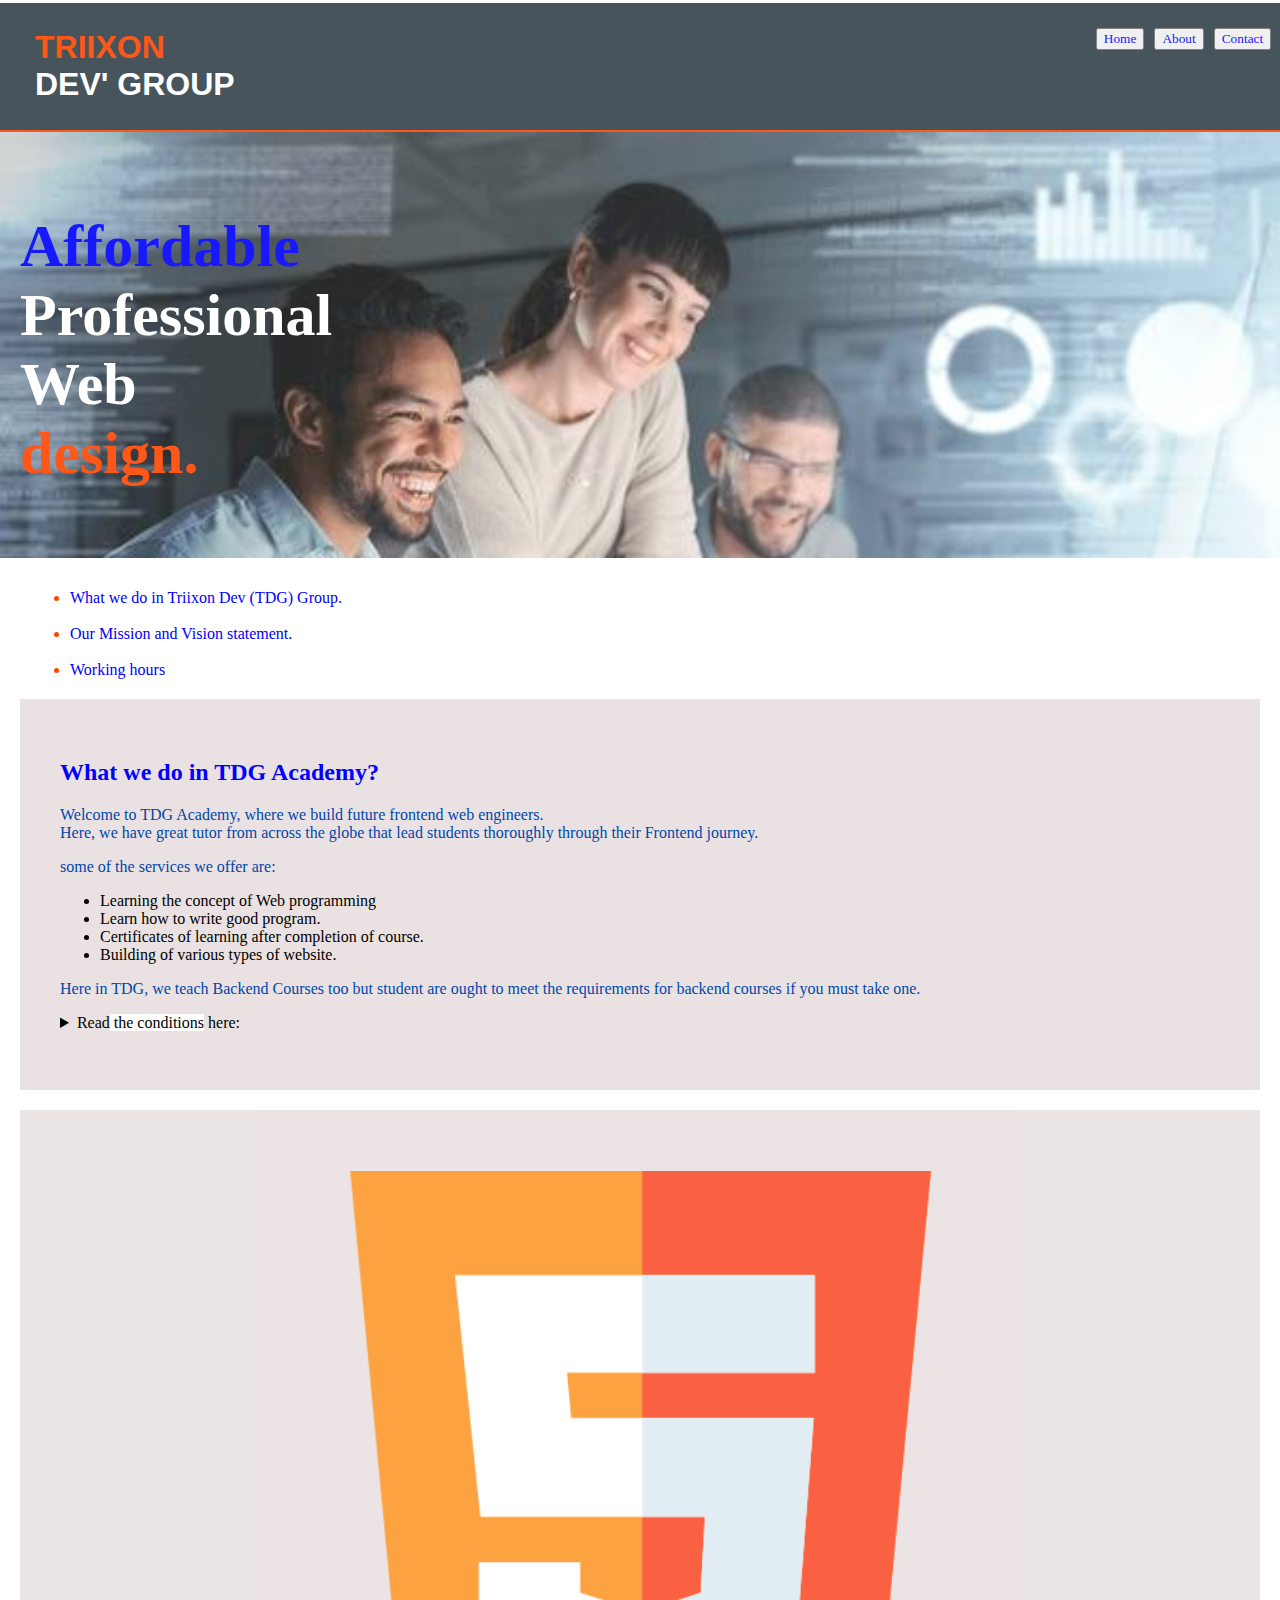
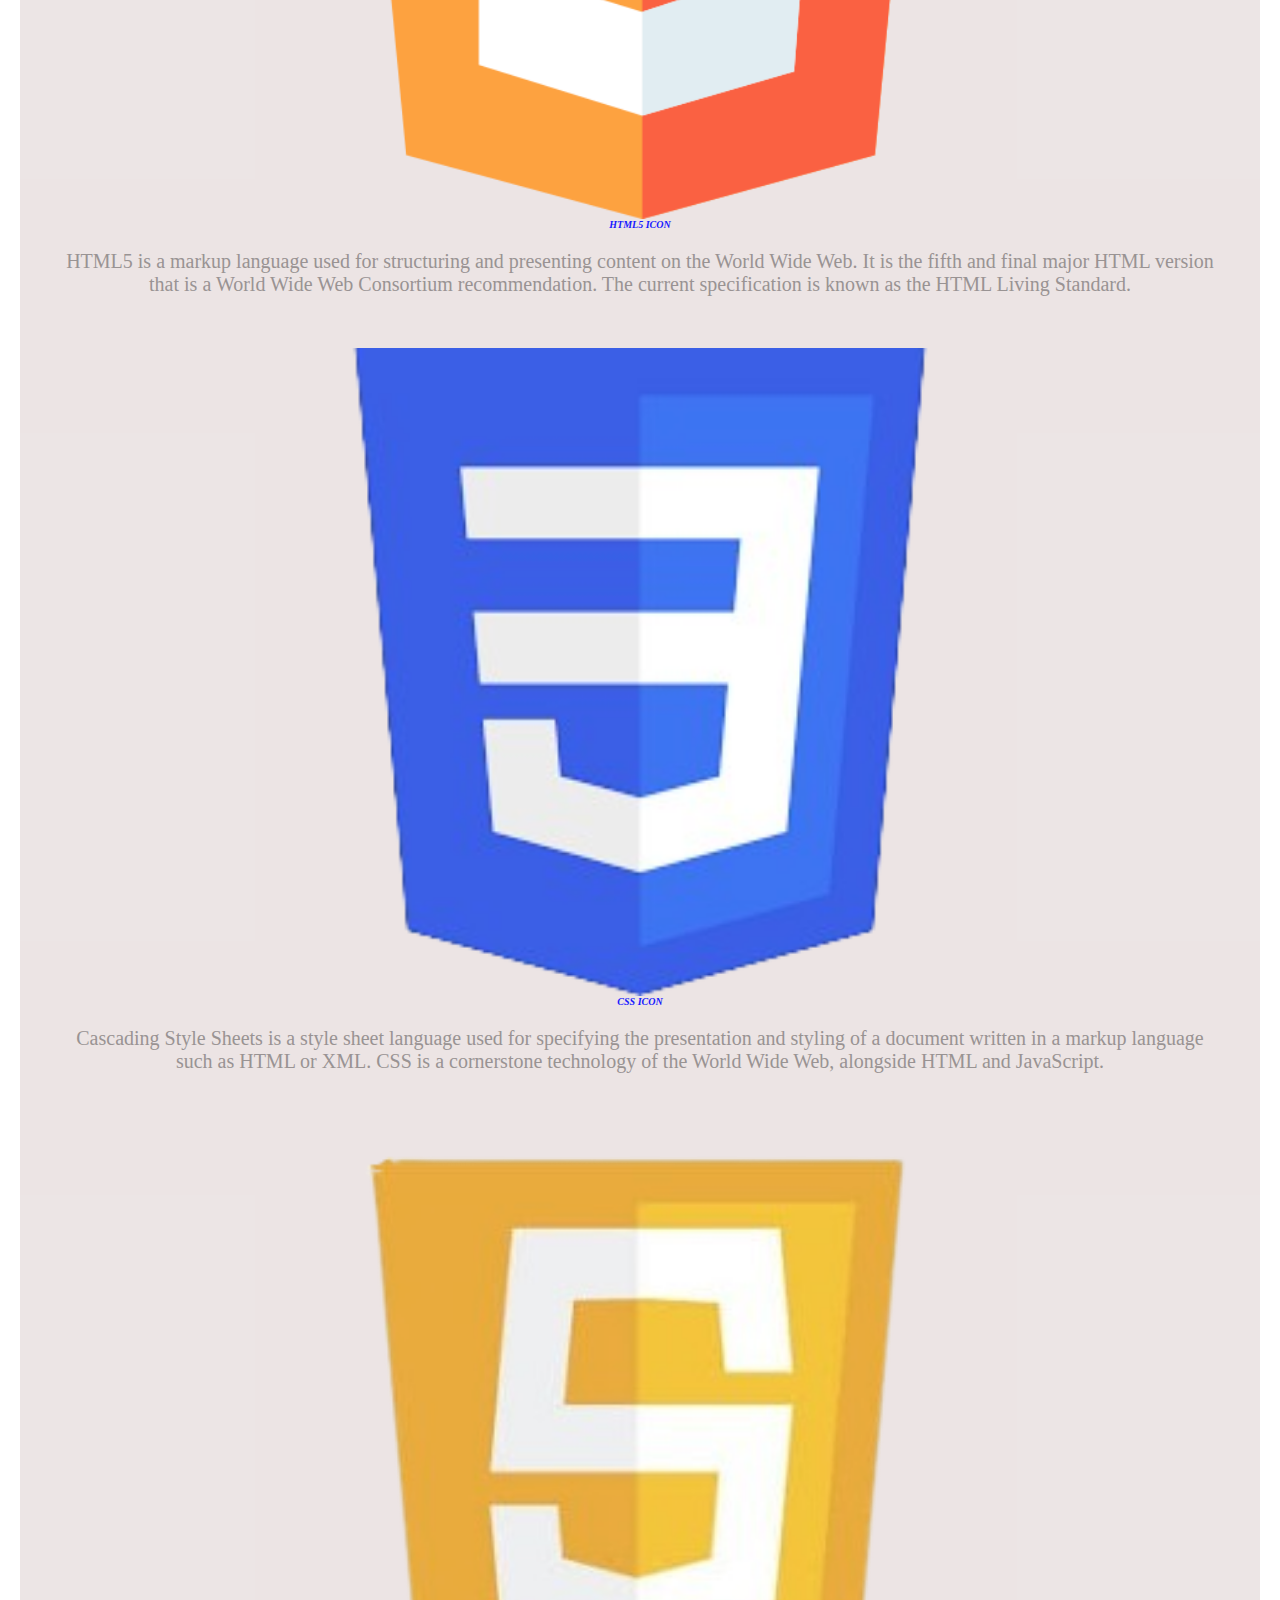
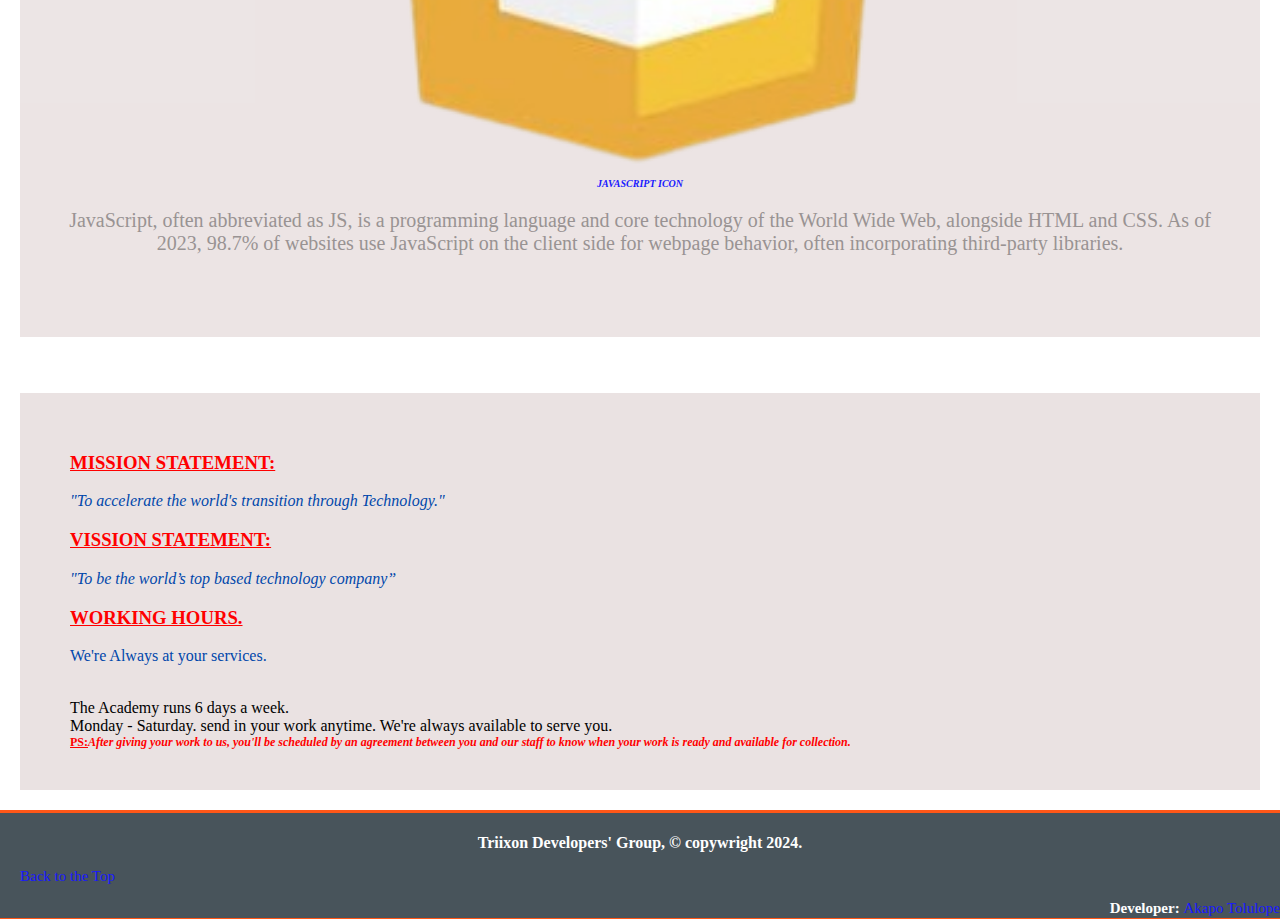
<file: The frontend Engineer/index.html>
<!DOCTYPE html>
<html lang="en">
    <head>
    <title>TRIIXON DEVELOPERS GROUP</title>
    <meta charset="UTF-8">
    <meta name="viewport" content="width=device-width, initial-scale=1.0">
  <meta name="author" content="Akapo Tolulope">
    <meta name="description" content="This page contains all you need to know about TRIIXON the frontend Engineer.">
    <link rel="icon" href="img/favicon.png">
    <link rel="stylesheet" href="style.css">    
</head>
<body>
   
    
    <nav>

   <header class="mgh">
       
           <div class="pp">
               
   <button><a href="index.html">Home</a></button>
  <button><a href="about.html" target="blank">About</a></button>
  <button><a href="contact.html" target="blank">Contact</a></button> 
  </div>
  
  
  <h1 class="men"><div class="tripp">TRIIXON</div> DEV' GROUP</h1>
   </header>
 </nav>
  
   
   
   <div class="dest">
       
   <h1 class="id">Affordable   <div class="me">Professional<br> Web</div><div class="w"> design.</div><h1>
       
   </div>
   
   <main>
     <nav class="nav">
        <ul>
            <li>
                <a href="#html"> What we do in Triixon Dev <abbr="Tolu Dev Academy">(TDG)</abbr> Group.</a>
                </li><br>
             <li><a href="#mission">Our Mission and Vision statement.</a></li>
             <br>
             
      <li> <a href="#vacation">Working hours</a></li>
            </ul>
    </nav>
    
   <div class="pes">
  
        
    <section id="html">
   <h2>What we do in TDG Academy?</h2>
    <p>Welcome to TDG Academy, where we build future frontend web engineers.
    <br>Here, we have great tutor from across the globe that lead students thoroughly through their Frontend journey.
    </p>
  <p>some of the services we offer are:</p>
  <ul class="lu">
      <li>Learning the concept of Web programming</li>
      <li>Learn how to write good program.</li>
      <li>Certificates of learning after completion of course.</li>
      <li>Building of various types of website.</li>
  </ul>
    
 <p> Here in  TDG, we teach Backend Courses too but student are ought to meet the requirements for backend courses if you must take one.</p>
   <aside>
                <details>
                <summary>
       Read<mark> the conditions</mark> here:
                    </summary>
                     <p>
                      <div>
                         <ul class="lu">
                           <li>Student must have to earn a certificate on completing his/her frontend course.</li>  
                           <li>The course is a broad one, students will have to devote more of their time in the Academy.</li>
                           <li>it's a paid branded course, you have to purchase it.</li>
                         </ul>
                            </div>
                        </p>
                </details>
            </aside>
            <br>
            
   </div>
   
   <div class="test">
        <br>
   <figure>
   <img src="img/html.png" alt="Html Icon" title="html5 Icon" class=" res" width="250" height="250">
   <figcaption class="tet">
   <strong><i>HTML5 ICON</i></strong>
   </figcaption>
   </figure>
   <p class="jj">HTML5 is a markup language used for structuring and presenting content on the World Wide Web. It is the fifth and final major HTML version that is a World Wide Web Consortium recommendation. The current specification is known as the HTML Living Standard.</p>
   <br><br>
   <figure>
   <img src="img/css.png" alt="Css icon" title="css icon" loading="lazy" class=" res" width="250" height="250">
    <figcaption class="tet">
   <strong><i>CSS ICON</i></strong>
   </figcaption>
  </figure>
  <p class="jj">Cascading Style Sheets is a style sheet language used for specifying the presentation and styling of a document written in a markup language such as HTML or XML. CSS is a cornerstone technology of the World Wide Web, alongside HTML and JavaScript. </p>
   <br><br>
   
       <figure>               
    <img src="img/java.png" alt="js logo" title="Java script Logo" loading="lazy" class=" res" width="250" height="250">
    <figcaption class="tet"><i><strong> JAVASCRIPT ICON</i></figcaption></strong>
    </figure>
        <p class="jj">JavaScript, often abbreviated as JS, is a programming language and core technology of the World Wide Web, alongside HTML and CSS. As of 2023, 98.7% of websites use JavaScript on the client side for webpage behavior, often incorporating third-party libraries.</p>
        <br><br>
        </div>
        <br><br>
        
        <div class="div">
        
      <section id="mission"><strong><h3 class="hh"><u>MISSION STATEMENT:</u></h3></strong>
      <i><p>"To accelerate the world's transition through Technology."</p></i>
     <h3 class="hh"><u>VISSION STATEMENT:</u></h3>
    <i><p>"To be the world’s top based technology company”</p></i>
          </section>
          
         <h3 class="hh"><section id="vacation"><u></section>WORKING HOURS.</u></h3></section>
         <p>We're Always at your services.</p>
         <br> The Academy runs 6 days a week.
         <br>Monday - Saturday.
         
         
         send in your work anytime. We're always available to serve you.
         
       <br>
       
      <strong> <div class="red">  <u>PS:</u><em>After giving your work to us, you'll be scheduled by an agreement between you and our staff to know when your work is ready and available for collection.</em></div></strong>
         
         </div>
         
         </main>  
          
         <footer> 
             
<div class="mgh bc risk gut">
       
       <p class="bc">
  <strong> Triixon Developers' Group, &copy copywright 2024. </strong>
  </p>
  <div class="net">
  <p>
  <a href="#">Back to the Top</a>
  </p>
 </div>
 <div class="ten">
 <strong>Developer:</strong> <a href="cr.html" target="blank">Akapo Tolulope</a>
 </div>
  </div>
    </footer>
</body>
</html>
</file>
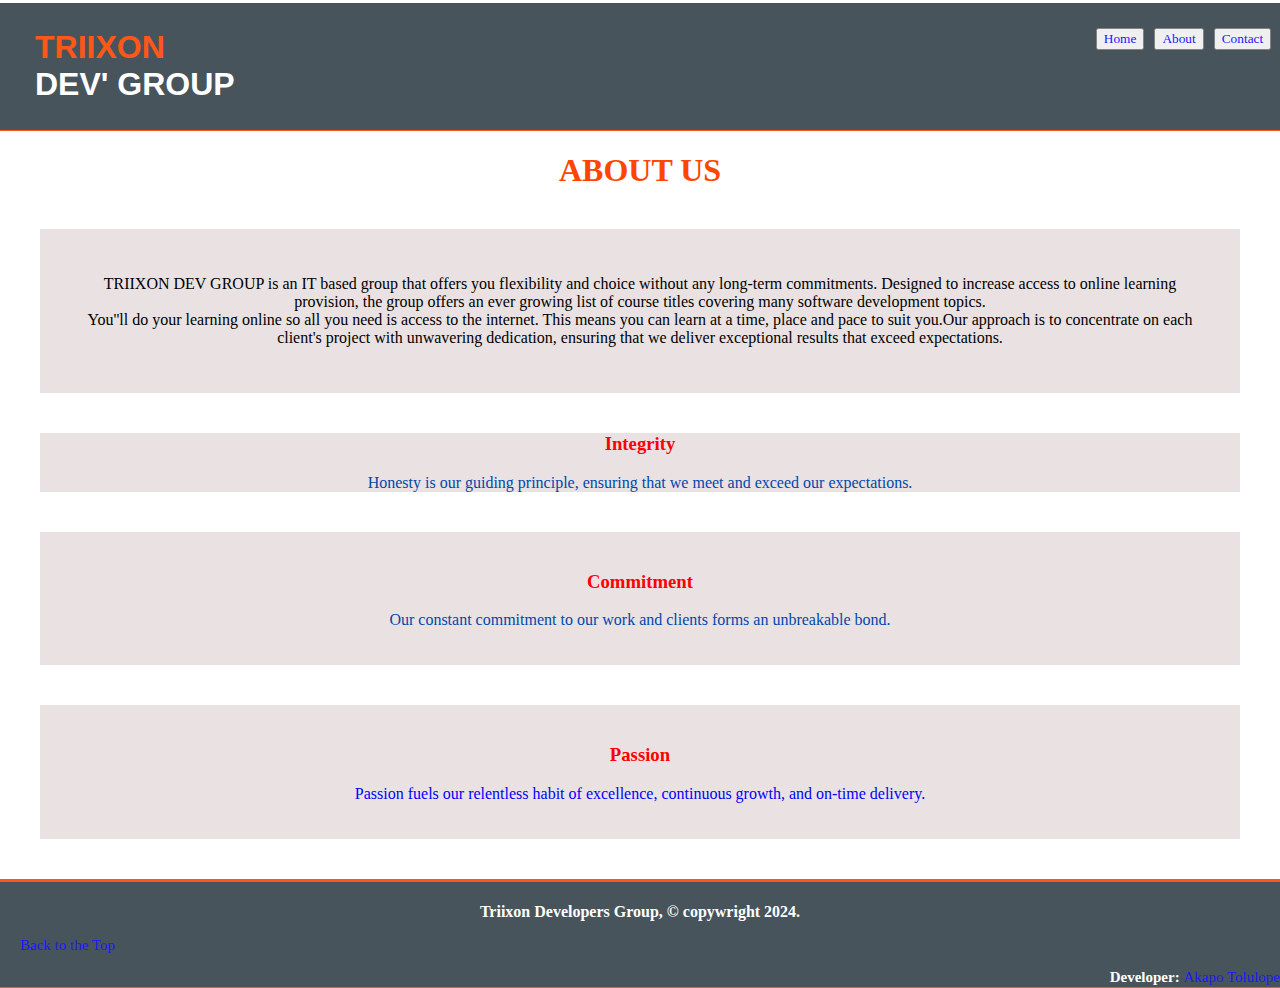
<file: The frontend Engineer/about.html>
<!DOCTYPE html>
<html lang="en">
<head>
    <title>ABOUT TRIIXON DEVELOPERS' GROUP.</title>
    <meta charset="UTF-8">
    <meta name="viewport" content="width=device-width, initial-scale=1.0">
    <meta name="author" content="Akapo Tolulope">
    <meta name="description" content="This page contains all you need to know about TRIIXON Dev Academy">
    <link rel="icon" href="img/favicon.png">
    <link rel="stylesheet" href="style.css">
</head>
<body class="rrr">  
   <nav>

      <header class="mgh">
          
              <div class="pp">
                  
      <button><a href="index.html">Home</a></button>
     <button><a href="about.html" target="blank">About</a></button>
     <button><a href="contact.html" target="blank">Contact</a></button> 
     </div>
     
     <div class="pop">
     <h1 class="men"><div class="tripp">TRIIXON</div> DEV' GROUP</h1>
     </div>
      </header>
    </nav>
   <h1 class="dem">ABOUT US</h1>
   <div class="opg">
   <p class="d"> TRIIXON DEV GROUP is an IT based group that offers you flexibility and choice without any long-term commitments. Designed to increase access to online learning provision, the group offers an ever growing list of course titles covering many software development topics.<br>
You''ll do your learning online so all you need is access to the internet.  This means you can learn at a time, place and pace to suit you.Our approach is to concentrate on each client's project with unwavering dedication, ensuring that we deliver exceptional results that exceed expectations.</p>
   </div>
  <div class="bd">
   <div class="ua">
   <h3>Integrity</h3>
<p>Honesty is our guiding principle, ensuring that we meet and exceed our expectations.</p>
   </div>
<div class="ub">
    <h3>Commitment</h3>
<p>Our constant commitment to our work and clients forms an unbreakable bond.</p>
</div>
<div class="uc">
   <h3>Passion</h3>
<p class="pas">Passion fuels our relentless habit of excellence, continuous growth, and on-time delivery.</p>
 </div>
 </div>
        <footer> 
             
<div class="mgh bc gut">
       
       <p class="bc">
  <strong> Triixon Developers Group, &copy copywright 2024. </strong>
  </p>
  <div class="net">
  <p>
  <a href="#">Back to the Top</a>
  </p>
 </div>
 <div class="ten">
 <strong>Developer:</strong> <a href="cr.html" target="blank">Akapo Tolulope</a>
 </div>
  </div>
    </footer>
</body>
</html>
</file>
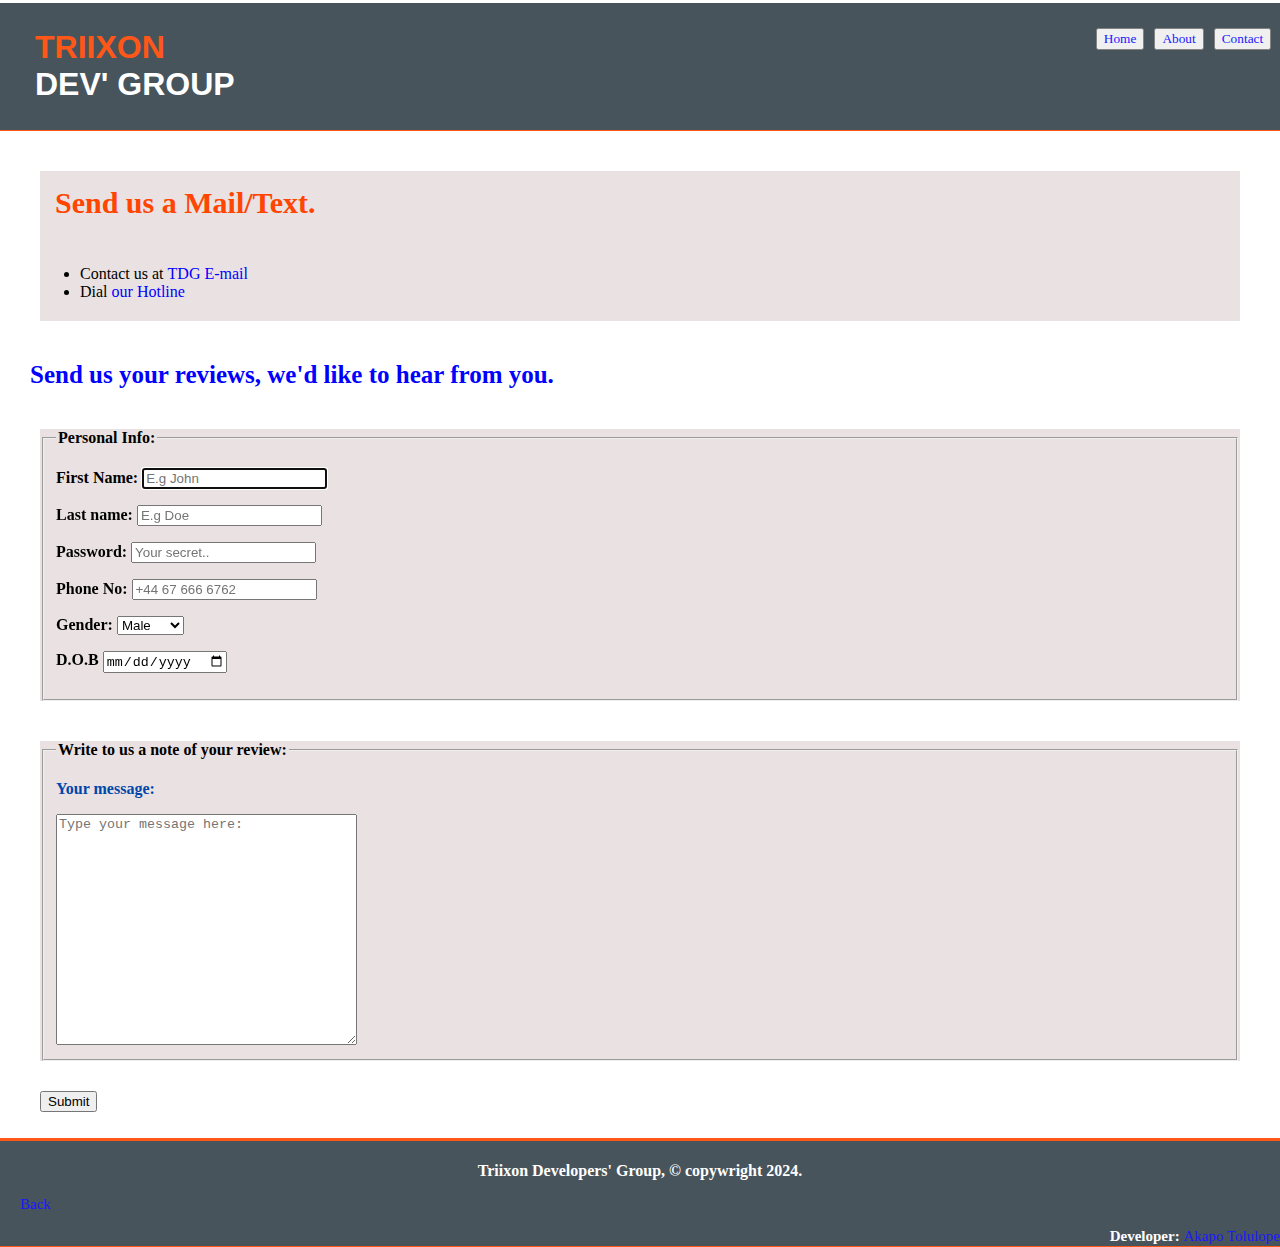
<file: The frontend Engineer/contact.html>
<!DOCTYPE html>
<html lang="en">
<head>
    <title>CONTACT US</title>
    <meta charset="UTF-8">
    <meta name="viewport" content="width=device-width, initial-scale=1.0">
    <meta name="author" content="Akapo Tolulope">
    <meta name="description" content="This page contains all you need to know about Tolu the frontend Engineer.">
    <link rel="icon" href="img/favicon.png">
    <link rel="stylesheet" href="style.css">
</head>
<body class="body">
  <nav>

    <header class="mgh">
        
            <div class="pp">
                
    <button><a href="index.html">Home</a></button>
   <button><a href="about.html" target="blank">About</a></button>
   <button><a href="contact.html" target="blank">Contact</a></button> 
   </div>
   
   <div class="pop">
   <h1 class="men"><div class="tripp">TRIIXON</div> DEV' GROUP</h1>
   </div>
    </header>
  </nav>
      
</header>
  
     <div class="ua">
  <Strong><p class="send">Send us a Mail/Text.</p></Strong>
  <ul class="dc">
         <li>Contact us at <a href="mailto: akapotolulope98@gmail.com">TDG E-mail</a></li>
          <li>Dial <a href="tel:08088928795">our Hotline</a></li>
 </ul>
</div>

<p class="yo"><strong>Send us your reviews, we'd like to hear from you.</p></strong>
<div class="ua">
<strong>
<form action="" method="get">
    <fieldset>
        <legend>Personal Info:</legend>
    <p class="uv">
    <label for="FirstName"></label>First Name:</label>
    <input type="text" name="FirstName" id="FirstName" placeholder="E.g John" autocomplete="on" required autofocus>
    </p>
    
    
      <p class="uv">
    <label for="LastName"></label>Last name:</label>
    <input type="text" name="LastName" id="LastName" placeholder="E.g Doe" autocomplete="on" required>
    </p>
    
    <p class="uv">
       <label for="Password"></label>Password:</label>
      <input type="Password" name="Password" id="Password" required placeholder="Your secret..">
     </p>
     
     
       <p class="uv">
        <label for="Phone"></label>Phone No:</label>
    <input type="tel" name="Phone" id="Phone" required placeholder="+44 67 666 6762" >
     </p>
     
       <p class="uv">
       <label for="Gender"></label>Gender:</label>
      <select name="Gender" name= id="Gender" required>
          <option value="Male">Male</option>
          <option value="Female">Female</option>
      </select>
     </p>
        <p class="uv">
       <label for="date"></label>D.O.B</label>
      <input type="date" name="date" id="date" required>
     </p>
     </fieldset>
     </div>
     <div class="yea">
     <fieldset>
      <legend>Write to us a note of your review:</legend>
      <p>
      <label for="message" class="">Your message:</label>
      </p>
      <textarea name="message" id="message" cols="35" rows="15" placeholder="Type your message here:" required></textarea>
    </div>
    <p class="sub">
    <input type="submit" name="submit" id="submit">
</p>
      </fieldset>
    
    
    
     <!--
     <br>
     <div class="ua">
 <fieldset>
      <div class="mn">
         <legend class="uv">Write to us a note of your review.</legend>
         <div class="msg">
         <label for="message" class="msg">Your Message:</label>
         </div>
         <textarea name="message" id="message" cols="35" rows="15" placeholder="Type your message here...."required></textarea>
       
        </fieldset>
        --->
      </form>  
     </div>

    
    



</strong>




<div class="mgh bc risk gut">
       
  <p class="bc">
<strong> Triixon Developers' Group, &copy copywright 2024. </strong>
</p>
<div class="net">
<p>
<a href="index.html">Back</a>
</p>
</div>
<div class="ten">
<strong>Developer:</strong> <a href="cr.html" target="blank">Akapo Tolulope</a>
</div>
</div>
</footer>
</body>
</html>
</file>
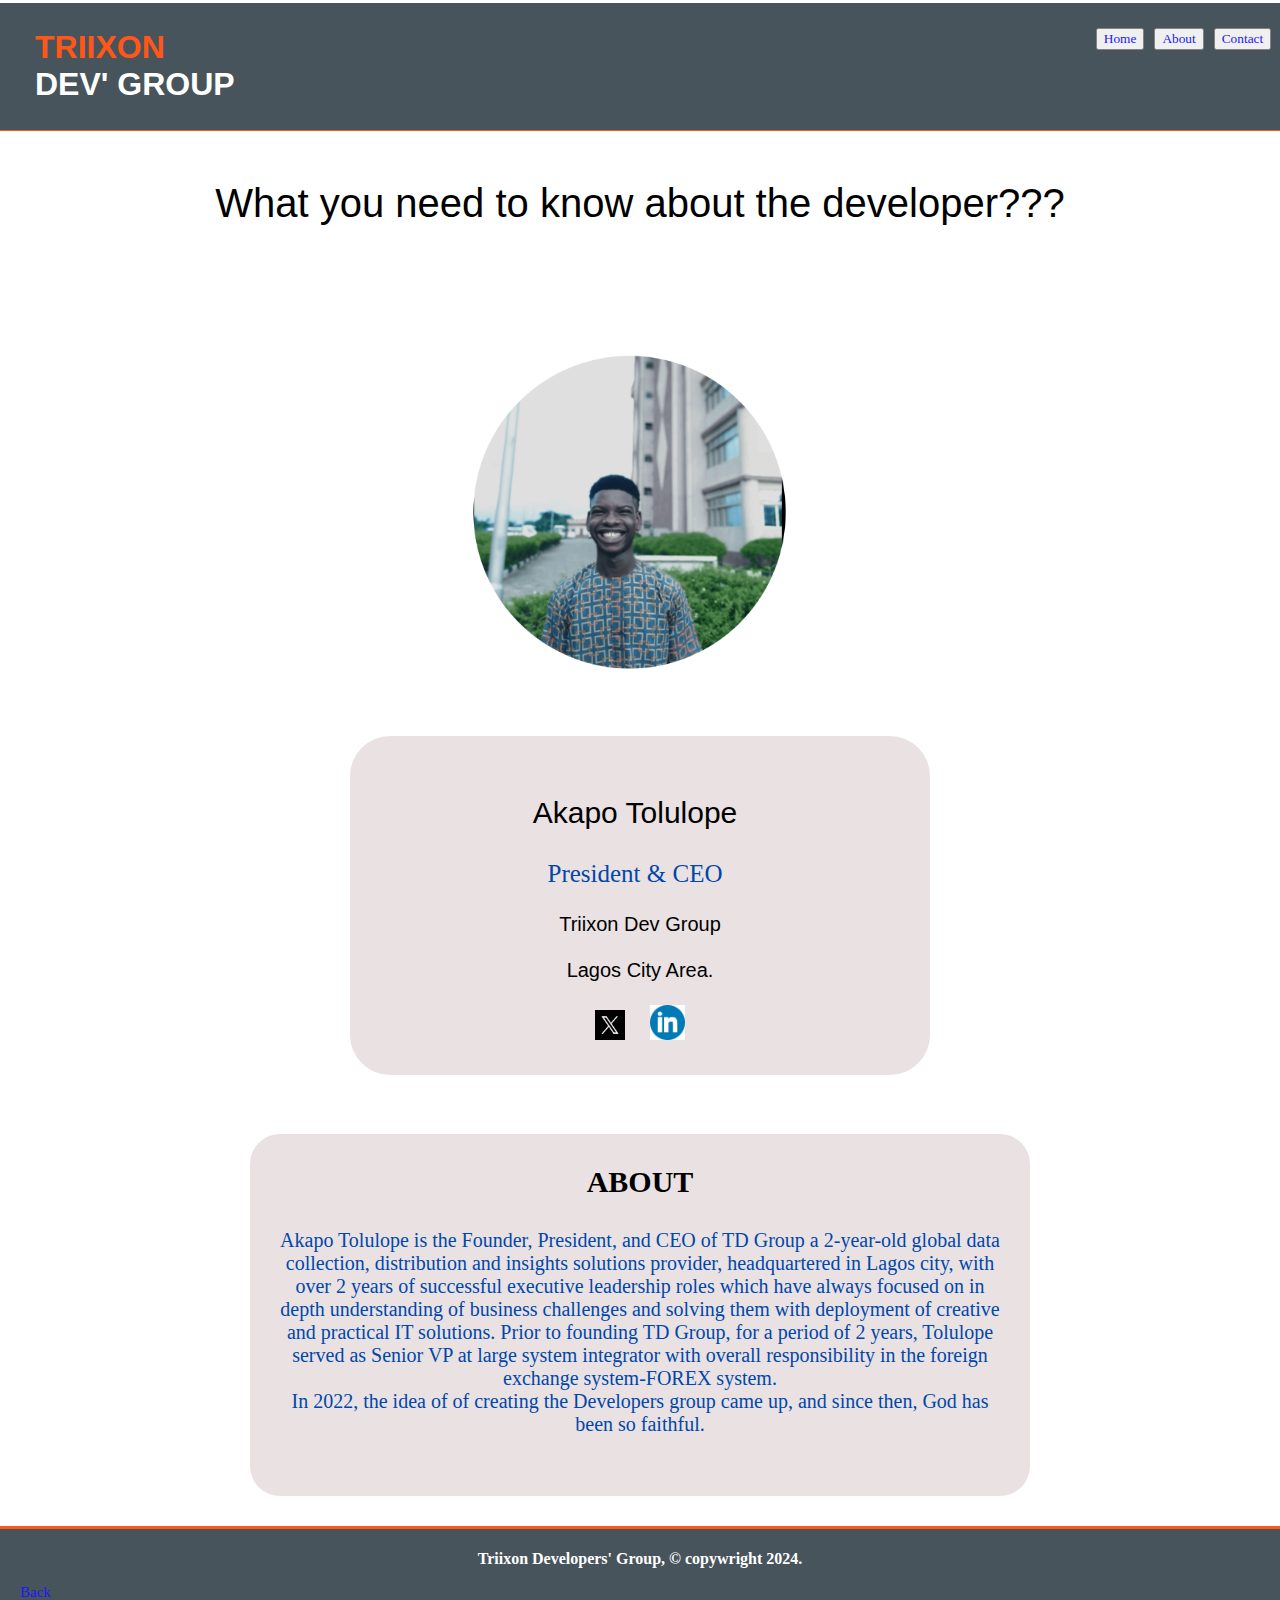
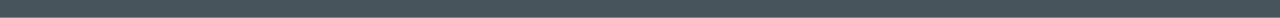
<file: The frontend Engineer/cr.html>
<!DOCTYPE html>
<html lang="en">
<head>
    <title>ABOUT TRIIXON DEVELOPERS' GROUP.</title>
    <meta charset="UTF-8">
    <meta name="viewport" content="width=device-width, initial-scale=1.0">
    <meta name="author" content="Akapo Tolulope">
    <meta name="description" content="This page contains all you need to know about TRIIXON Dev Academy">
    <link rel="icon" href="img/favicon.png">
    <link rel="stylesheet" href="style.css">
</head>
<body>
  
  <nav>


    <header class="mgh">
        
            <div class="pp">
                
    <button><a href="index.html">Home</a></button>
   <button><a href="about.html" target="blank">About</a></button>
   <button><a href="contact.html" target="blank">Contact</a></button> 
   </div>
   
   <div class="pop">
   <h1 class="men"><div class="tripp">TRIIXON</div> DEV' GROUP</h1>
   </div>
    </header>
  </nav>
  <div class="tf">
      <p class="clas">What you need to know about the developer???</p>         
  <img src="img/tolu.png" alt="Triixon Dev CEO" class="tolu">
    
    
    <div class="ref">
    <div class="hb">
   <p class="ret ter"> Akapo Tolulope</p>
   <p class="ret">President & CEO</p>
   <div class="him">
   Triixon Dev Group<br>
  <br> Lagos City Area.<br>
  </div>
  <br>
  <a href=" https://x.com/TolulopeAkapo?t=0hhnBYnjstgT_DohY77PkQ&s=09">
  <img src="img/x.png" alt="" height="30px" weight="30px">
  </a>
  <a href="https://www.linkedin.com/in/akapo-tolulope-8117a42b0?utm_source=share&utm_campaign=share_via&utm_content=profile&utm_medium=android_app">
  <img src="img/in.png" class="cv" height="35px"weight="35px">
  </a>
    </div>
  <br><br><br>
  <div class="hem">
 <strong><p class="nn"> ABOUT</p></strong>
 
<p>Akapo Tolulope is the Founder, President, and CEO of TD Group a 2-year-old global data collection, distribution and insights solutions provider, headquartered in Lagos city, with over 2 years of successful executive leadership roles which have always focused on in depth understanding of business challenges and solving them with deployment of creative and practical IT solutions. 
Prior to founding TD Group, for a period of 2 years, Tolulope served as Senior VP at large system integrator with overall responsibility in the foreign exchange system-FOREX system.

<br>In 2022, the idea of of creating the Developers group came up, and since then, God has been so faithful. 
</div>
</div>
</div>
  
   
<footer> 
             
  <div class="mgh bc risk gut">
         
         <p class="bc">
    <strong> Triixon Developers' Group, &copy copywright 2024. </strong>
    </p>
    <div class="net">
    <p>
    <a href="index.html">Back</a>
    </p>
   </div>
    </div>
      </footer>
</body>
</html>
</file>
<file: The frontend Engineer/style.css>
*{
    box-sizing: border-box;
}

html, body{
    background:white;
    padding:0px;
    margin:0px;  
    opacity:1;
    font-family:Times new roman;
}
.mgh{
    background-color:#35424a;
    background-size: cover;
    background-blend-mode: multiply;
    padding-bottom:5px; 
    opacity: 0.9;
    padding-top:0px;
    border-bottom:1px solid orangered;
    border-top:3px solid white;
    margin-left: 0px;
    margin-right: 0px;
    margin-bottom: 0px;

}

 h1{
     color: white;
     font-family: san sefif;
     padding:0px;
     
     
 }
 
  .dest{
  background-color:rgb(255, 255, 255);
  background-image: url("img/spp.png");
  background-size: cover;
  background-blend-mode: multiply;
  padding-top:40px;
  padding-bottom:30px;
  padding-left: 20px;
  opacity: 0.9;
  border-top:1px solid orangered;
  font-size: 20x;
  margin-left: 0px;
  margin-right: 0px;
  height: 50%;
  font-size: 30px;
  width: 100%
}
.rug{
    font-family:"Times new roman";
    font-size: 15px;
    color: white;
  }
.pp{
    padding-top:25px;
    opacity: 1.0;
  font-size:1.1em;
    font-weight: lighter;
    gap: 10px;
    display: flex; 
    float: right;
    padding-right:0.5em;
    padding-bottom: 10px;
    
    
}

.r{
    background: #DFF2FF; 
    opacity:0.9;
    
}
button {
    font-family:Times new roman;
    text-decoration: none;
    color: white;
}

a:link {
  color: blue;
  text-decoration: none;
  display: inline-block;
  
  
}


a:visited {
  color: red;
}

a:hover{
    background-color: gray;
}


.pes{
    background:#DFF2FF;
    margin: 20px;
    padding: 40px;
    background:rgba(226, 216, 216, 0.74);

    
}

.me{
    color: white;
    
}
p{
    color:#0047AB;
}
h2{
    color:blue;
}


.div{
    background:rgba(226, 216, 216, 0.74);
   margin-top: 0px;
   margin:20px;
   padding: 40px;
   margin-top: 0px;
   padding-left: 50px;
}


h3{
    color: red;
}
.red{
    color: red;
    font-size: 12px;
    font-family:San serif;
}
.hh{
   font-family:San serif;
   padding: 0px;
}
mark{
    background: white;
}
.test{
    background:rgba(226, 216, 216, 0.74);
    opacity: 0.9;
    font-family:Georgia,serif;
    font-size: 15px;
    padding: 40px;
    margin: 20px;
    margin-bottom: 20px;
}
.jj{
    color: rgb(143, 136, 136);
    text-align: center;
    font-size:20px;
    
}
.id{
    color:blue;
}

    

.nav{
    padding-left: 30px;
    padding-top: 15px;
}

.trix{
    width: 50px;
    height: 50px;
    float:left;
    padding-left: 1em;
    box-align: center;
    display: flex;
    justify-content: center;
    position: relative;
    left: 0px;
    


}

.gut{
    padding-bottom: 1px;
    padding-top: 5px;
    color:white;
    text-align: center;
    border-top: solid orangered;
    
}

.net{
  text-align: left;
  font-size: 15px;
 
}
.devv{
    text-align: center;
}
.ten{
    text-align: right;
    font-size: 15px;
}
.test{
    text-align: center;
    font-size: 10px;
    
}


.tet{
    text-align: center;
    
    color:blue;
    margin: auto;
}
.dug{
    background:#DFF2FF;
    padding-bottom: 10px;
    padding-top:11px;
    padding-bottom: 15px;
    margin-bottom:0px;
}
.dem{
    color:orangered;
    text-align: center;
    border-style: double;
    border-color:gray;
    border-width: 0px;
    padding-left: 20px;
    padding-right: 20px;
    
}
.pppp{
    text-align: center;
}
.rex{
    position: absolute;
    left: 170px;
    padding-bottom: 0px;
}
footer{
    padding:0px;
    margin:0px;
}

.rrr{
   background: white;
   margin-left: 0px;
   margin-right: 0px;
}
.opg{
    
    background:rgba(226, 216, 216, 0.74);
    padding: 30px;
    margin: 40px;
}
.ub{
    background:rgba(226, 216, 216, 0.74);
    padding: 20px;
    margin: 40px;
}
.ua{
    background:rgba(226, 216, 216, 0.74);
    padding: 0px;
    margin: 40px;
}
.uc{
    background:rgba(226, 216, 216, 0.74);
    padding: 20px;
    margin: 40px;
}
.pas{
    color:blue;
    font-weight:light; 
}

.d{
    color: black;
    text-align: center;
    font-weight: lighter;
    font-family: 'Times New Roman', Times, serif;
}
.bc{
    background: gray;
}
.bd{
    text-align: center;
}
.rig{
    padding-left:30px;
}
.dc{
    color: black;
    padding-bottom: 20px;
}
.send{
    font-size: 30px;
    color: orangered;
    padding: 15px; 
}
.act{
    background:#7D98A1;
    color: white;
}
.uv{
    color: white;
}
.rig{
    background: #243743;
    padding-top: 10px;
}

.body{
    background: white;
}
.msg{
    padding-top: 10px;
}
.sub{
    padding:10px;
}

.ric{
    text-align: right;
}
.ret{
    margin-right: 10px;
    text-align: left;
}
.trip {
    width: 50px;
    height: 50px;
    float:left;
    padding-left: 1em;
    display: flex;
    justify-content: center;
    position: relative;
    left: 10px;
}
.men{
    padding-left: 35px;
    padding-top: 5PX;
    font-family: Verdana, Geneva, Tahoma, sans-serif;
    
}
.tripp{
    color: orangered;
    padding-left: px;
}
ul{
    color: orangered;

}
.lu{
    padding-left: 40px;
    color: black;
}
.risk{
    border-top: solid orangered;
}
.w{
    color: orangered;
}
.rug{
    color: blue;
    font-size: 20px;
    font-family: 'Lucida Sans', 'Lucida Sans Regular', 'Lucida Grande', 'Lucida Sans Unicode', Geneva, Verdana, sans-serif;
}
    .a{

    display: none;
}
.bc{
    color: white;
    background-color:#35424a;
}
.uv{
    color: black;
}
.um{
    padding-top: 10px;
}
.mn{
    padding: 40px;
}
.yo{
    padding-left: 30px;
    font-size: 25px;
    color: blue;
}
.ref{
    padding: 0px;
    text-align: center;
    font-size: 20px;
}
.tolu{
    width: 600px;
    height: 600px;
    display: block;
    margin: auto;
    padding-top: auto;
    margin-top: -100px;
    margin-bottom: 40px;
}
.clas{
    color: black;
    text-align: center;
    font-size: 40px;
    font-family: 'Trebuchet MS', 'Lucida Sans Unicode', 'Lucida Grande', 'Lucida Sans', Arial, sans-serif;
    padding-top: 10px;
    margin-bottom: 40px;
    
}
.hem{
    background:rgba(226, 216, 216, 0.74);
    padding: 30px;
    padding-top: 1px;
    padding-bottom: 40px;
    margin: 250px;
    margin-top: 0px;
    margin-bottom: 30px;
    border-radius: 30px;
}
.nn{
    color:black;
    font-size: 30px;
    padding: 0px;
}
.ret{
    font-size: 25px;
    text-align: center;
}
.him{
    font-size: 20px;
    font-family: 'Gill Sans', 'Gill Sans MT', Calibri, 'Trebuchet MS', sans-serif;
}
.hb{
    background:rgba(226, 216, 216, 0.74);
    margin: -10px;
    margin-top: -70px;
    margin-left: 350px;
    margin-right: 350px;
    border-radius: 40px;
    padding: 30px;
}
.ter{
    color: black;
    font-family: 'Gill Sans', 'Gill Sans MT', Calibri, 'Trebuchet MS', sans-serif;
    font-size: 30px;
}
.res{
display: block;
margin-left:auto;
margin-right: auto;
width: 60%;
height: 40%;

}
.ua{
    max-width: 100%;
}
.yea{
   background-color:rgba(226, 216, 216, 0.74) ;
   margin: 40px;
   padding: 0px;
}
.sub{
    margin-top: -20px;
    margin-left: 30px;
    padding: 10px;
}
.net{
    padding-left: 20px;
};
.tf{
    text-align: center;
}
.cv{
padding-left: 20px;
}
</file>
